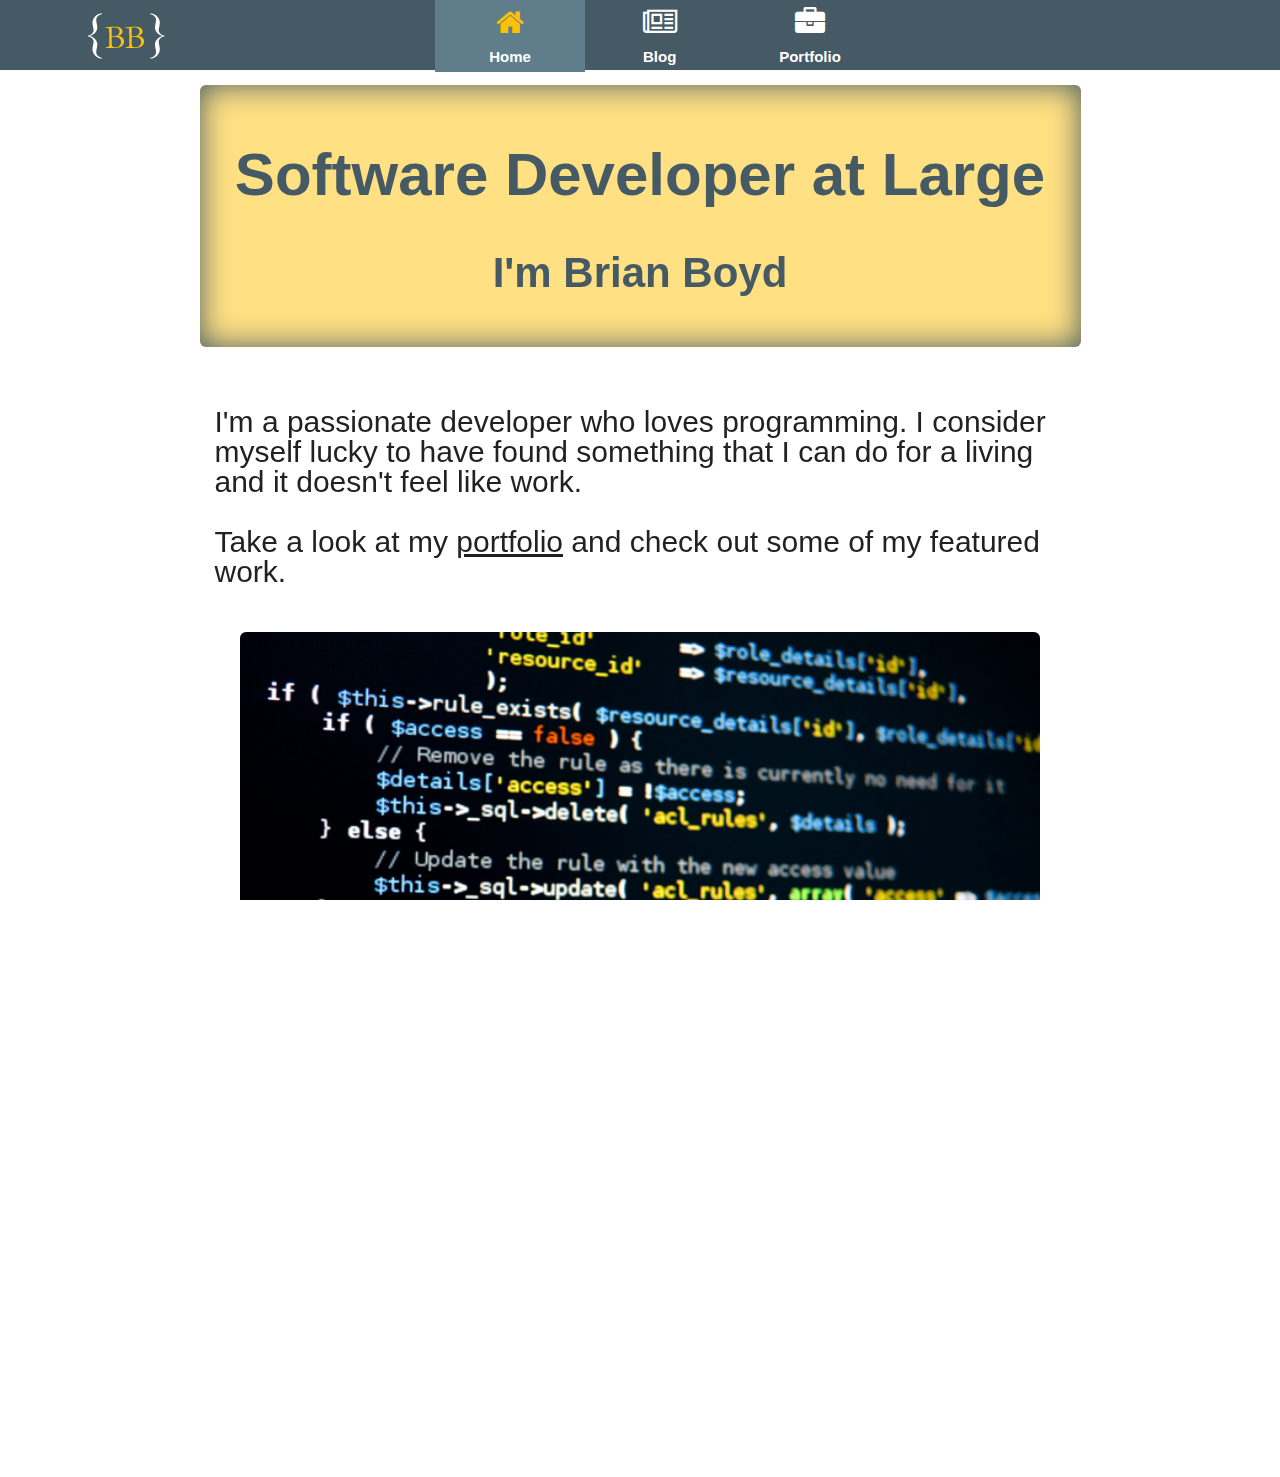
<file: index.html>
<!DOCTYPE html>
<html lang="en">
<head>
  <meta name="viewport" content="width=device-width, initial-scale=1, maximum-scale=1, user-scalable=0"/>
  <meta http-equiv="x-ua-compatible" content="IE=edge" />
  <meta charset="UTF-8">
  <title>Brian Boyd</title>
  <link rel="stylesheet" href="css/lib/font-awesome.min.css">
  <link rel="stylesheet" href="css/fonts/font-mfizz.css">
  <link rel="stylesheet" href="css/lib/prism.css">
  <link rel="stylesheet" href="css/main.css">
</head>
<body>

<div id="home" class="home-container">
  <nav id="mainNav" class="main-nav">
    <div class="bb-logo"></div>
    <ul class="main-nav-list">
        <li id="homeNav" class="main-nav-item">
          <a href="/" title="Home">
            <i class="fa fa-home"></i>
            <span>Home</span>
          </a>
        </li>
        <!--<li id="appsNav" class="main-nav-item">-->
          <!--<a href="/apps" title="Apps">-->
            <!--<i class="fa fa-th"></i>-->
            <!--<span>Apps</span>-->
          <!--</a>-->
        <!--</li>-->
        <li id="blogNav" class="main-nav-item">
          <a href="/blog" title="Blog">
            <i class="fa fa-newspaper-o"></i>
            <span>Blog</span>
          </a>
        </li>
        <li id="portfolioNav" class="main-nav-item">
          <a href="portfolio" title="Portfolio">
            <i class="fa fa-briefcase"></i>
            <span>Portfolio</span>
          </a>
        </li>
    </ul>
  </nav>

  <div id="content" class="content-container">
    <div id="contentBody" class="content-body">
      <main id="bbMain" class="bbMain">
      </main>
      <nav id="bbNav" class="bbNav"></nav>
      <aside class="bbAside"></aside>
    </div>
  </div>
</div>

<script id="homeTmpl" type="text/x-template">
  <div class="flexMe flexItem flexCol">
      <div class="flexItem">
        <div class="home-banner">
          <h1>Software Developer at Large</h1>
          <h2>I'm Brian Boyd</h2>
        </div>
        <div id="leftHomeContent" class="home-content">
          <p>I'm a passionate developer who loves programming. I consider myself lucky to have found something
            that I can do for a living and it doesn't feel like work.</p>
          <p>Take a look at my <a href="/portfolio">portfolio</a> and check out some of my featured work.</p>
        </div>
        <div id="centerHomeContent" class="center-home-content"><img src="img/code_snippet.png" alt=""></div>
        <div id="rightHomeContent" class="home-content">
          <p>I like to program in Java and JavaScript and I enjoy building applications for the web.
          <p>I'm excited for the new ES2015 standard of JavaScript and look forward to using it in my daily workflow.</p>
          <p>I've spent a couple of years dabbling in the arts of SQL and have a solid foundation in relational databases as well.</p>
        </div>
    </div>
  </div>

</script>

<script id="appsTmpl" type="text/x-template">
  <h2>Apps</h2>
</script>

<script id="blogTmpl" type="text/x-template">
  <h2>Blog</h2>
</script>

<script id="portfolioTmpl" type="text/x-template">
  <div id="portfolioDrawer" class="portfolioDrawer">
    <i class="fa fa-chevron-left"></i>
  </div>
</script>

<script id="portfolioSideNavTmpl" type="text/x-template">
  <ul class="portfolioNavList">
    <li id="portfolioSummary" class="portfolio-nav-item">
        <span class="md-space-left">Featured</span>
    </li>
    <li id="portfolioJava" class="portfolio-nav-item">
      <i class="icon-java-bold"></i>
        <span class="sm-space-left">Java</span>
    </li>
    <li id="portfolioJavascript" class="portfolio-nav-item">
      <i class="icon-javascript"></i>
        <span class="sm-space-left">JavaScript</span>
    </li>
    <!--<li id="portfolioNode" class="portfolio-nav-item">-->
      <!--<i class="icon-nodejs"></i>-->
        <!--<span class="sm-space-left">Node JS</span>-->
    <!--</li>-->
    <li id="portfolioPHP" class="portfolio-nav-item">
      <i class="icon-php"></i>
      <span class="sm-space-left">PHP</span>
    </li>
    <li id="portfolioSQL" class="portfolio-nav-item">
      <i class="icon-database-alt2"></i>
        <span class="sm-space-left">SQL</span>
    </li>
  </ul>
</script>

<script id="portfolioSummaryTmpl" type="text/x-template">
  <div class="flexItem">
    <div class="portfolio-header">
      <h1>Featured Work</h1>
    </div>
    <div>
      <p>I'd like to show you some of my featured work. Stay awhile and look around. If you like what you see you can
        visit my <a href="/blog">blog</a> to check out my ramblings on development.</p>
    </div>
  </div>
</script>

<script id="portfolioJavaTmpl" type="text/x-template">
  <div class="flexItem">
    <div class="portfolio-header">
      <h1>Java</h1>
    </div>

    <div class="portfolio-content">
      <h2>Description</h2>
      <p>A chat application built using a Java backend with a relational database to persist data. Javascript on the frontend to make
        asynchronous calls to restful api endpoints. I created this application with a focus on the rest api with
        JSON aspect to learn about api design. This project is an ongoing project of mine that I continue to build features for.</p>
      <p>Here's a <a target="blank" href="https://github.com/briankboyd/hogwash">link</a> to the source code.</p>
  </div>
    <div class="portfolio-content">
      <h2>Programming Techniques</h2>
      <p>One technique I used was code organization based on feature. For example, I grouped all the related social authentication
        classes into an auth folder.
      </p>
      <p>Another technique would be the use of sockets to communicate from the client to the server
        and marshalling the message to and from objects.</p>
      <p>And of course, I'm using rest apis for the room creation, settings, profile updates, and much more. </p>

      <p>Below is a code snippet from the authentication feature set using the enum feature in Java.
        You can call a static method and pass a string as an argument
        representing the provider (Facebook/Google). It then returns an object that knows how to authenticate that provider type.
      </p>
      <p>Here's how this particular method would be called.</p>
      <h3>AuthProviderType.provider( "Google" ).getAuthUser();</h3>
      <p>And here is the complete class.</p>
    </div>


      <pre><code class="language-java">

package hogwash.auth;

public enum AuthProviderType
{

GOOGLE(AuthContstant.GOOGLE)
{
@Override
public AuthProvider getAuthUser()
{
return new AuthGoogleProvider( provider );
}
},
FACEBOOK(AuthContstant.FACEBOOK)
{
@Override
public AuthProvider getAuthUser()
{
return new AuthFacebookProvider( provider );
}
};

private AuthProviderType( String name ) {
this.name = name;
}

@Override
public String toString()
{
return provider;
}

private String getName()
{
return name;
}

public abstract AuthProvider getAuthUser();

public static AuthProviderType provider(String value)
{
for ( AuthProviderType v : values() )
if ( v.getName().equalsIgnoreCase( value ) )
{
provider = value;
return v;
}

throw new IllegalArgumentException();
}

private static String provider;
private String        name;
}</code></pre>
  </div>
</script>

<script id="portfolioJavascriptTmpl" type="text/x-template">
  <div class="flexItem">
    <div class="portfolio-header">
      <h1>JavaScript</h1>
    </div>
    <div class="portfolio-content">
      <h2>Description</h2>
      <p>A tic tac toe game using javascript, css, and html.</p>
      <p>Here's a <a target="blank" href="https://github.com/briankboyd/tic-tac-toe">link</a> to the source code.</p>
    </div>
    <div class="portfolio-content">
    <h2>Programming Techniques</h2>
    <p>In this tic tac toe game, I'm using javascript click events to fire functions that process user events.
      During this process I'm keeping track of the state of the boxes clicked through arrays and then process
      to determine who wins if anyone does.</p>
  </div>
    <div class="portfolio-content">
      <iframe src="tic-tac-toe/index.html" width="100%" height="800px" frameborder="0"></iframe>
    </div>
  </div>
</script>

<script id="portfolioNodeJSTmpl" type="text/x-template">
  <div class="flexItem">
    <div class="portfolio-header">
      <h1>Node JS</h1>
    </div>
    <div class="portfolio-content">
      <h2>Description</h2>
      <p>A </p>
    </div>
    <div class="portfolio-content">
      <h2>Programming Techniques</h2>
      <p>In </p>
    </div>
  </div>
</script>

<script id="portfolioPHPTmpl" type="text/x-template">
  <div class="flexItem">
    <div class="portfolio-header">
      <h1>PHP</h1>
    </div>
    <div class="portfolio-content">
      <h2>Description</h2>
      <p>PHP is a great language for server side scripting. Here I have some code snippets that shows what I can do in PHP.</p>
    </div>
    <div class="portfolio-content">
      <h2>Programming Techniques</h2>
      <p>I'm going to cover a couple main use cases for PHP.</p>
    </div>

    <div class="portfolio-content">
      <h2>Database Connectivity</h2>
      <p>Connecting to a database is a primary use case of php as it lets developers easily connect and dynamically build the html file.</p>
    </div>
    <pre><code class="language-php">
//Setup connection variables, such as database username
//and password
$hostname="localhost";
$username="your_dbusername";
$password="your_dbpassword";
$dbname="your_dbusername";
$usertable="your_tablename";
$yourfield = "your_field";

//Connect to the database
$connection = mysql_connect($hostname, $username, $password);
mysql_select_db($dbname, $connection);

//Setup our query
$query = "SELECT * FROM $usertable";

//Run the Query
$result = mysql_query($query);

//If the query returned results, loop through
// each result
if($result)
{
  while($row = mysql_fetch_array($result))
  {
    $name = $row["$yourfield"];
    echo "Name: " . $name;

  }
}</code></pre>
    <div class="portfolio-content">
      <h2>Build html file from data</h2>
      <p>Dynamically building an html file from data, commonly fetched from a database is a very popular feature of PHP.</p>
      <p>As in most languages looping is a vital feature that is utilized and in PHP, vital for building html files on demand.</p>
    </div>
<pre><code class="language-php">
&lt?php
$shop = array( array("title"=>"rose", "price"=>1.25 , "number"=>15),
array("title"=>"daisy", "price"=>0.75 , "number"=>25),
array("title"=>"orchid", "price"=>1.15 , "number"=>7)
);
?&gt
  &lt?php if (count($shop) &gt 0): ?&gt
&lttable&gt
  &ltthead&gt
  &lttr&gt
    &ltth&gt&lt?php echo implode('&lt/th&gt&ltth&gt', array_keys(current($shop))); ?&gt&lt/th&gt
  &lt/tr&gt
  &lt/thead&gt
  &lttbody&gt
  &lt?php foreach ($shop as $row): array_map('htmlentities', $row); ?&gt
  &lttr&gt
    &lttd&gt&lt?php echo implode('&lt/td&gt&lttd&gt', $row); ?&gt&lt/td&gt
  &lt/tr&gt
  &lt?php endforeach; ?&gt
  &lt/tbody&gt
&lt/table&gt
&lt?php endif; ?&gt</code></pre>
    <p>I've covered a couple use cases that displays why PHP is a solid tool in my toolbox.</p>
    <br>
  </div>
</script>

<script id="portfolioSQLTmpl" type="text/x-template">
  <div class="flexItem">
    <div class="portfolio-header">
      <h1>SQL</h1>
    </div>
    <div class="portfolio-content">
      <h2>Description</h2>
      <p>SQL is language for manipulating databases, I plan to demonstrate a couple things I've picked up along the way.</p>
    </div>
    <div class="portfolio-content">
      <h2>Programming Techniques</h2>
      <p>I'm going to demonstrate how to create a table and insert some values, how to find the max value of a result set, and how to join tables together.</p>
      <p>First we need some data to work with. The following snippet will create a temporary table and then insert some values.</p>
    </div>
    <pre><code class="language-sql">
DROP TABLE IF EXISTS movies;
CREATE TEMP TABLE movies(
movie_id integer PRIMARY KEY
,title varchar(50)
,distributor varchar(50)
,gross numeric(15,2)
);
INSERT INTO movies(movie_id, title, distributor, gross)
VALUES
(1, 'Batman v Superman: Dawn of Justice', 'Warner Bros.',  851883636)
,(2, 'Deadpool', '20th Century Fox', 760230467)
,(3, 'From Vegas to Macau III', 'Bona Film Group', 182581250)
,(4, 'Kung Fu Panda 3', '20th Century Fox', 504385208)
,(5, 'London Has Fallen', 'Focus Features / Lionsgate', 182663575)
,(6, 'The Divergent Series: Allegiant', 'Summit Entertainment', 155656191)
,(7, 'The Jungle Book', 'Disney', 533513247)
,(8, 'The Mermaid', 'Columbia', 552521248)
,(9, 'The Monkey King 2', 'Filmko Entertainment', 193677158)
,(10, 'Zootopia', 'Disney', 908504151)
;
select * from movies;
    </code></pre>
    <div class="portfolio-content">
      <p>And here is the output of the select statement.</p>
    </div>
    <table>
      <thead><tr><th>id</th><th>title</th><th>distributor</th><th>gross</th></tr></thead><tbody>
    <tr><td>1</td><td>Batman v Superman: Dawn of Justice</td><td>Warner Bros.</td><td>851883636</td></tr>
    <tr><td>2</td><td>Deadpool</td><td>20th Century Fox</td><td>760230467</td></tr>
    <tr><td>3</td><td>From Vegas to Macau III</td><td>Bona Film Group</td><td>182581250</td></tr>
    <tr><td>4</td><td>Kung Fu Panda 3</td><td>20th Century Fox</td><td>504385208</td></tr>
    <tr><td>5</td><td>London Has Fallen</td><td>Focus Features / Lionsgate</td><td>182663575</td></tr>
    <tr><td>6</td><td>The Divergent Series: Allegiant</td><td>Summit Entertainment</td><td>155656191</td></tr>
    <tr><td>7</td><td>The Jungle Book</td><td>Disney</td><td>533513247</td></tr>
    <tr><td>8</td><td>The Mermaid</td><td>Columbia</td><td>552521248</td></tr>
    <tr><td>9</td><td>The Monkey King 2</td><td>Filmko Entertainment</td><td>193677158</td></tr>
    <tr><td>10</td><td>Zootopia</td><td>Disney</td><td>908504151</td></tr>
    </tbody></table>
    <div class="portfolio-content">
      <p>Now that we have some data lets find the top grossing movie.</p>
      <p>Here I'm using a windowing function and sorting the gross column in descending order. I'm then creating a column labeled rn for row number
      and then filtering rn to equal 1 giving me the top grossing movie Zootopia.
      </p>
    </div>
    <pre><code class="language-sql">
select *
from
(
select
*,
ROW_NUMBER() OVER (order by gross desc) as rn
from
movies
) t
where
t.rn = 1;</code></pre>
    <p>And the output.</p>
    <table class="tableizer-table">
      <thead><tr class="tableizer-firstrow"><th>id</th><th>title</th><th>distributor</th><th>gross</th></tr></thead><tbody>
    <tr><td>10</td><td>Zootopia</td><td>Disney</td><td>908504151</td></tr>
    </tbody></table>
    <div class="portfolio-content">
      <p>Lets look at what a join can do for us.</p>
      <p>I'm creating a lookup table that holds the movie_id to join to so we can find the rating for each movie.</p>
    </div>
    <pre><code class="language-sql">
DROP TABLE IF EXISTS movie_ratings;
CREATE TEMP TABLE movie_ratings(
movie_id integer PRIMARY KEY
,rating numeric(3,0)
);
INSERT INTO movie_ratings(movie_id, rating)
VALUES
(1, 2)
,(2, 4)
,(3, 9)
,(4, 5)
,(5, 8)
,(6, 3)
,(7, 1)
,(8, 7)
,(9, 10)
,(10, 6)
;</code></pre>
    <div class="portfolio-content">
      <p>Now we can inner join the movies table to the movie_ratings table on the movie_id column.</p>
    </div>
    <pre><code class="language-sql">
select 		title, gross, rating
from 		movies
inner join 	movie_ratings
on 		    movies.movie_id = movie_ratings.movie_id
order by 	rating
;</code></pre>
    <div class="portfolio-content">
      <p>And the results.</p>
    </div>
    <table>
      <thead><tr><th>title</th><th>gross</th><th>rating</th></tr></thead><tbody>
    <tr><td>The Jungle Book</td><td>533513247</td><td>1</td></tr>
    <tr><td>Batman v Superman: Dawn of Justice</td><td>851883636</td><td>2</td></tr>
    <tr><td>The Divergent Series: Allegiant</td><td>155656191</td><td>3</td></tr>
    <tr><td>Deadpool</td><td>760230467</td><td>4</td></tr>
    <tr><td>Kung Fu Panda 3</td><td>504385208</td><td>5</td></tr>
    <tr><td>Zootopia</td><td>908504151</td><td>6</td></tr>
    <tr><td>The Mermaid</td><td>552521248</td><td>7</td></tr>
    <tr><td>London Has Fallen</td><td>182663575</td><td>8</td></tr>
    <tr><td>From Vegas to Macau III</td><td>182581250</td><td>9</td></tr>
    <tr><td>The Monkey King 2</td><td>193677158</td><td>10</td></tr>
    </tbody></table>
    <div class="portfolio-content">
      <p>The Jungle Book wins! I really need to watch that movie.</p>
      <p>I hope you've enjoyed going through this exercise with me.</p>
    </div>
    <br>
  </div>
</script>
<script src="js/lib/jquery-2.2.0.min.js"></script>
<script src="js/lib/underscore-min.js"></script>
<script src="js/lib/prism.js"></script>
<script src="js/app.js"></script>
</body>
</html>
</file>
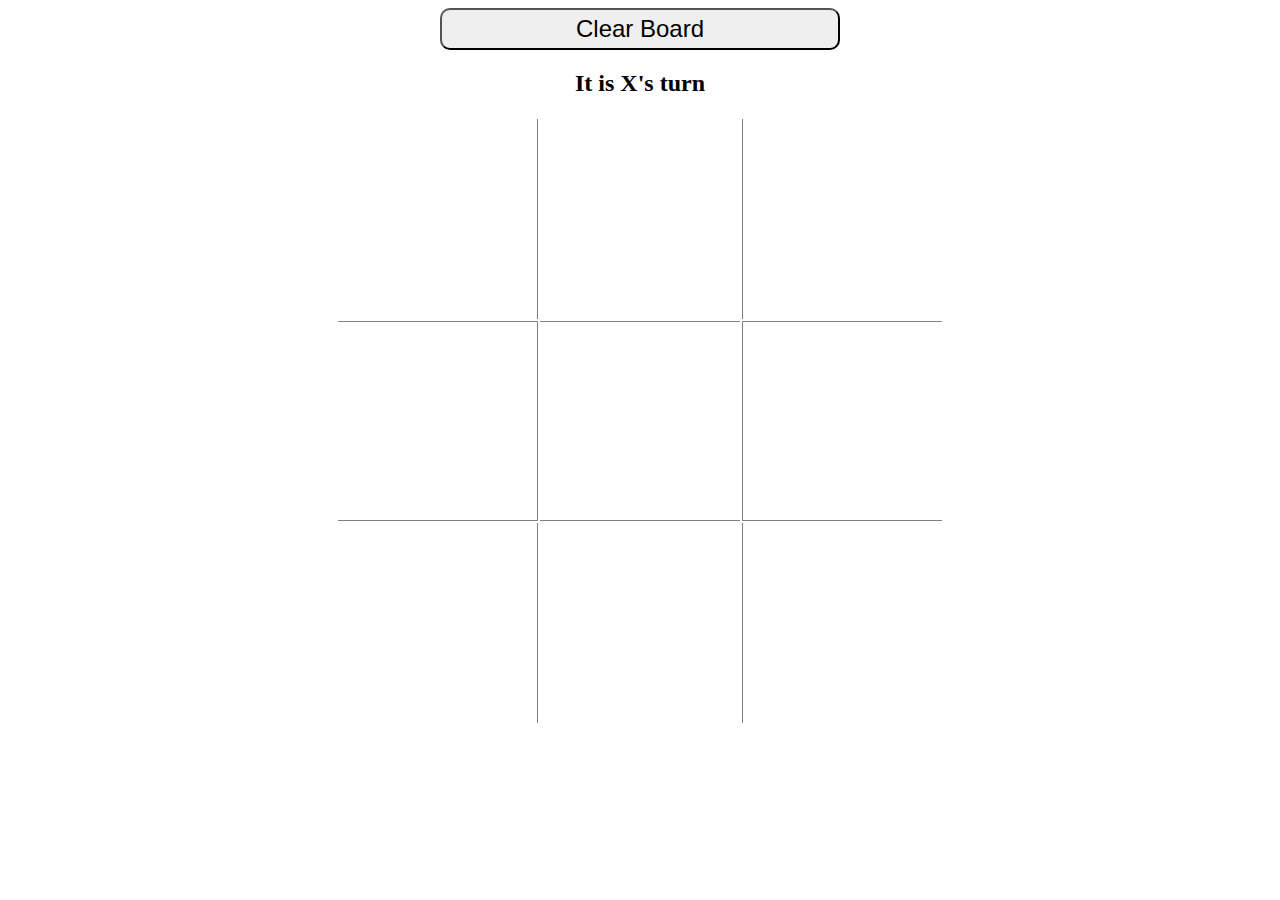
<file: tic-tac-toe/index.html>
<!DOCTYPE html>
<html lang="en">
<head>
  <meta charset="UTF-8">
  <title>Document</title>
  <link rel="stylesheet" href="style.css">
  <script src = "app.js" async></script>
</head>
<body>
  <div class = "container">
    <button id="reset">Clear Board</button>
  </div>
  <h2 class = "playerTurn">It is X's turn</h2>
  <table>
    <thead>
      <tr>
        <td data-num="0"></td>
        <td data-num="1"></td>
        <td data-num="2"></td>
      </tr>
    </thead>
    <tbody>
      <tr>
        <td data-num="3"></td>
        <td data-num="4"></td>
        <td data-num="5"></td>
      </tr>
    </tbody>
    <tfoot>
      <tr>
        <td data-num="6"></td>
        <td data-num="7"></td>
        <td data-num="8"></td>
      </tr>
    </tfoot>
  </table>
</body>
</html>
</file>
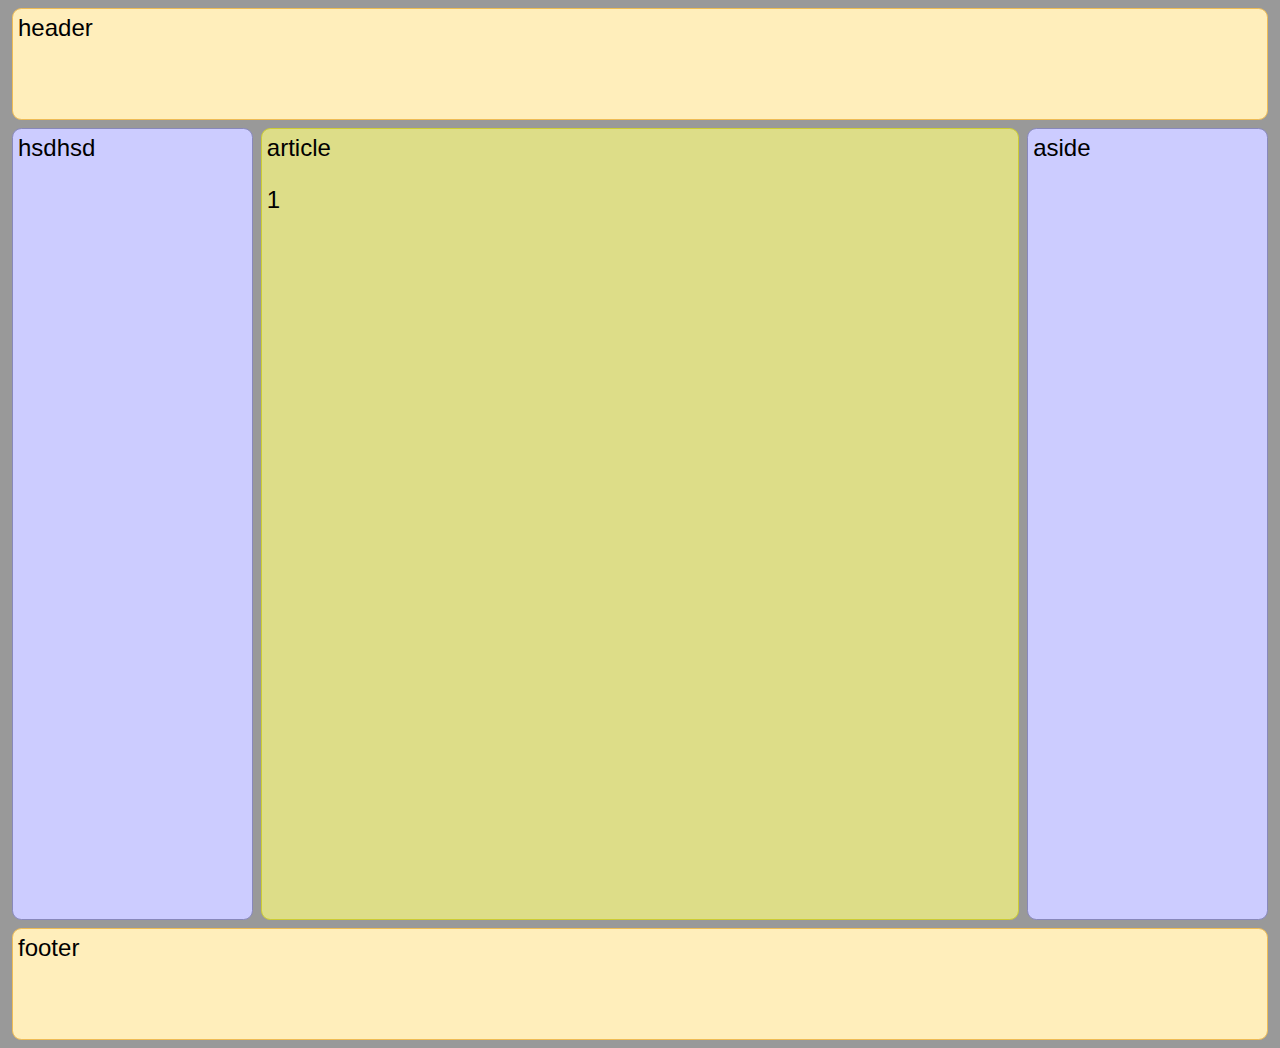
<file: test.html>
<!doctype html>
<html lang="en">
<head>
  <style>

    body {
      font: 24px Helvetica;
      background: #999999;
    }

    #main {
      min-height: 800px;
      margin: 0px;
      padding: 0px;
      display: -webkit-flex;
      display:         -webkit-box;
      display:         -ms-flexbox;
      display:         flex;
      -webkit-flex-flow: row;
      -ms-flex-flow: row;
      flex-flow: row;
    }

    #main > article {
      margin: 4px;
      padding: 5px;
      border: 1px solid #cccc33;
      border-radius: 7pt;
      background: #dddd88;
      -webkit-flex: 3 1 60%;
      -webkit-box-flex: 3;
      -ms-flex: 3 1 60%;
      flex: 3 1 60%;
      -webkit-order: 2;
      -webkit-box-ordinal-group: 3;
      -ms-flex-order: 2;
      order: 2;
    }

    #main > nav {
      margin: 4px;
      padding: 5px;
      border: 1px solid #8888bb;
      border-radius: 7pt;
      background: #ccccff;
      -webkit-flex: 1 6 20%;
      -webkit-box-flex: 1;
      -ms-flex: 1 6 20%;
      flex: 1 6 20%;
      -webkit-order: 1;
      -webkit-box-ordinal-group: 2;
      -ms-flex-order: 1;
      order: 1;
    }

    #main > aside {
      margin: 4px;
      padding: 5px;
      border: 1px solid #8888bb;
      border-radius: 7pt;
      background: #ccccff;
      -webkit-flex: 1 6 20%;
      -webkit-box-flex: 1;
      -ms-flex: 1 6 20%;
      flex: 1 6 20%;
      -webkit-order: 3;
      -webkit-box-ordinal-group: 4;
      -ms-flex-order: 3;
      order: 3;
    }

    header, footer {
      display: block;
      margin: 4px;
      padding: 5px;
      min-height: 100px;
      border: 1px solid #eebb55;
      border-radius: 7pt;
      background: #ffeebb;
    }

    /* Too narrow to support three columns */
    @media all and (max-width: 640px) {

      #main, #page {
        -webkit-flex-flow: column;
        flex-direction: column;
      }

      #main > article, #main > nav, #main > aside {
        /* Return them to document order */
        -webkit-order: 0;
        order: 0;
      }

      #main > nav, #main > aside, header, footer {
        min-height: 50px;
        max-height: 50px;
      }
    }

  </style>
</head>
<body>
<header>header</header>
<div id='main'>
  <article>article
  <p>1</p>
  </article>
  <nav>hsdhsd</nav>
  <aside>aside</aside>
</div>
<footer>footer</footer>
</body>
</html>
</file>
<file: css/fonts/font-mfizz.css>
/*!
 * Font Mfizz 2.3.0-SNAPSHOT
 * Copyright 2013-2016 Fizzed, Inc.
 * MIT License
 *
 * Project: http://fizzed.com/oss/font-mfizz
 *
 * The font designed for technology and software geeks representing programming
 * languages, operating systems, software engineering, and technology.
 *
 * Fizzed, Inc.
 * Web: http://fizzed.com/
 * Twitter: http://twitter.com/fizzed_inc
 */

@font-face {
  font-family: "FontMfizz";
  src: url("./font-mfizz.eot");
  src: url("./font-mfizz.eot?#iefix") format("embedded-opentype"),
       url("./font-mfizz.woff") format("woff"),
       url("./font-mfizz.ttf") format("truetype"),
       url("./font-mfizz.svg#font-mfizz") format("svg");
  font-weight: normal;
  font-style: normal;
}

@media screen and (-webkit-min-device-pixel-ratio:0) {
  @font-face {
    font-family: "FontMfizz";
    src: url("./font-mfizz.svg#font-mfizz") format("svg");
  }
}

[data-icon]:before { content: attr(data-icon); }

[data-icon]:before,
.icon-3dprint:before,
.icon-angular:before,
.icon-antenna:before,
.icon-apache:before,
.icon-archlinux:before,
.icon-aws:before,
.icon-blackberry:before,
.icon-bomb:before,
.icon-c:before,
.icon-cassandra:before,
.icon-centos:before,
.icon-clojure:before,
.icon-coffee-bean:before,
.icon-cplusplus:before,
.icon-csharp:before,
.icon-css:before,
.icon-database:before,
.icon-database-alt:before,
.icon-database-alt2:before,
.icon-debian:before,
.icon-docker:before,
.icon-dreamhost:before,
.icon-elixir:before,
.icon-erlang:before,
.icon-exherbo:before,
.icon-fedora:before,
.icon-fire-alt:before,
.icon-freebsd:before,
.icon-gentoo:before,
.icon-ghost:before,
.icon-git:before,
.icon-gnome:before,
.icon-google:before,
.icon-google-alt:before,
.icon-google-code:before,
.icon-google-developers:before,
.icon-gradle:before,
.icon-grails:before,
.icon-grails-alt:before,
.icon-grunt:before,
.icon-hadoop:before,
.icon-haskell:before,
.icon-heroku:before,
.icon-html:before,
.icon-iphone:before,
.icon-java:before,
.icon-java-bold:before,
.icon-java-duke:before,
.icon-javascript:before,
.icon-javascript-alt:before,
.icon-jetty:before,
.icon-kde:before,
.icon-laravel:before,
.icon-line-graph:before,
.icon-linux-mint:before,
.icon-looking:before,
.icon-mariadb:before,
.icon-maven:before,
.icon-microscope:before,
.icon-mobile-device:before,
.icon-mobile-phone-alt:before,
.icon-mobile-phone-broadcast:before,
.icon-mongodb:before,
.icon-mssql:before,
.icon-mysql:before,
.icon-mysql-alt:before,
.icon-netbsd:before,
.icon-nginx:before,
.icon-nginx-alt:before,
.icon-nginx-alt2:before,
.icon-nodejs:before,
.icon-objc:before,
.icon-oracle:before,
.icon-oracle-alt:before,
.icon-osx:before,
.icon-perl:before,
.icon-phone-alt:before,
.icon-phone-gap:before,
.icon-phone-retro:before,
.icon-php:before,
.icon-php-alt:before,
.icon-playframework:before,
.icon-playframework-alt:before,
.icon-plone:before,
.icon-postgres:before,
.icon-postgres-alt:before,
.icon-python:before,
.icon-raspberrypi:before,
.icon-redhat:before,
.icon-redis:before,
.icon-ruby:before,
.icon-ruby-on-rails:before,
.icon-ruby-on-rails-alt:before,
.icon-satellite:before,
.icon-scala:before,
.icon-scala-alt:before,
.icon-script:before,
.icon-script-alt:before,
.icon-shell:before,
.icon-solaris:before,
.icon-splatter:before,
.icon-spring:before,
.icon-suse:before,
.icon-svg:before,
.icon-symfony:before,
.icon-tomcat:before,
.icon-ubuntu:before,
.icon-wireless:before,
.icon-wordpress:before {
  display: inline-block;
  font-family: "FontMfizz";
  font-style: normal;
  font-weight: normal;
  font-variant: normal;
  line-height: 1;
  text-decoration: inherit;
  text-rendering: optimizeLegibility;
  text-transform: none;
  -moz-osx-font-smoothing: grayscale;
  -webkit-font-smoothing: antialiased;
  font-smoothing: antialiased;
}

.icon-3dprint:before { content: "\f100"; }
.icon-angular:before { content: "\f101"; }
.icon-antenna:before { content: "\f102"; }
.icon-apache:before { content: "\f103"; }
.icon-archlinux:before { content: "\f104"; }
.icon-aws:before { content: "\f105"; }
.icon-blackberry:before { content: "\f106"; }
.icon-bomb:before { content: "\f107"; }
.icon-c:before { content: "\f108"; }
.icon-cassandra:before { content: "\f109"; }
.icon-centos:before { content: "\f10a"; }
.icon-clojure:before { content: "\f10b"; }
.icon-coffee-bean:before { content: "\f10c"; }
.icon-cplusplus:before { content: "\f10d"; }
.icon-csharp:before { content: "\f10e"; }
.icon-css:before { content: "\f10f"; }
.icon-database:before { content: "\f110"; }
.icon-database-alt:before { content: "\f111"; }
.icon-database-alt2:before { content: "\f112"; }
.icon-debian:before { content: "\f113"; }
.icon-docker:before { content: "\f114"; }
.icon-dreamhost:before { content: "\f115"; }
.icon-elixir:before { content: "\f116"; }
.icon-erlang:before { content: "\f117"; }
.icon-exherbo:before { content: "\f118"; }
.icon-fedora:before { content: "\f119"; }
.icon-fire-alt:before { content: "\f11a"; }
.icon-freebsd:before { content: "\f11b"; }
.icon-gentoo:before { content: "\f11c"; }
.icon-ghost:before { content: "\f11d"; }
.icon-git:before { content: "\f11e"; }
.icon-gnome:before { content: "\f11f"; }
.icon-google:before { content: "\f120"; }
.icon-google-alt:before { content: "\f121"; }
.icon-google-code:before { content: "\f122"; }
.icon-google-developers:before { content: "\f123"; }
.icon-gradle:before { content: "\f124"; }
.icon-grails:before { content: "\f125"; }
.icon-grails-alt:before { content: "\f126"; }
.icon-grunt:before { content: "\f127"; }
.icon-hadoop:before { content: "\f128"; }
.icon-haskell:before { content: "\f129"; }
.icon-heroku:before { content: "\f12a"; }
.icon-html:before { content: "\f12b"; }
.icon-iphone:before { content: "\f12c"; }
.icon-java:before { content: "\f12d"; }
.icon-java-bold:before { content: "\f12e"; }
.icon-java-duke:before { content: "\f12f"; }
.icon-javascript:before { content: "\f130"; }
.icon-javascript-alt:before { content: "\f131"; }
.icon-jetty:before { content: "\f132"; }
.icon-kde:before { content: "\f133"; }
.icon-laravel:before { content: "\f134"; }
.icon-line-graph:before { content: "\f135"; }
.icon-linux-mint:before { content: "\f136"; }
.icon-looking:before { content: "\f137"; }
.icon-mariadb:before { content: "\f138"; }
.icon-maven:before { content: "\f139"; }
.icon-microscope:before { content: "\f13a"; }
.icon-mobile-device:before { content: "\f13b"; }
.icon-mobile-phone-alt:before { content: "\f13c"; }
.icon-mobile-phone-broadcast:before { content: "\f13d"; }
.icon-mongodb:before { content: "\f13e"; }
.icon-mssql:before { content: "\f13f"; }
.icon-mysql:before { content: "\f140"; }
.icon-mysql-alt:before { content: "\f141"; }
.icon-netbsd:before { content: "\f142"; }
.icon-nginx:before { content: "\f143"; }
.icon-nginx-alt:before { content: "\f144"; }
.icon-nginx-alt2:before { content: "\f145"; }
.icon-nodejs:before { content: "\f146"; }
.icon-objc:before { content: "\f147"; }
.icon-oracle:before { content: "\f148"; }
.icon-oracle-alt:before { content: "\f149"; }
.icon-osx:before { content: "\f14a"; }
.icon-perl:before { content: "\f14b"; }
.icon-phone-alt:before { content: "\f14c"; }
.icon-phone-gap:before { content: "\f14d"; }
.icon-phone-retro:before { content: "\f14e"; }
.icon-php:before { content: "\f14f"; }
.icon-php-alt:before { content: "\f150"; }
.icon-playframework:before { content: "\f151"; }
.icon-playframework-alt:before { content: "\f152"; }
.icon-plone:before { content: "\f153"; }
.icon-postgres:before { content: "\f154"; }
.icon-postgres-alt:before { content: "\f155"; }
.icon-python:before { content: "\f156"; }
.icon-raspberrypi:before { content: "\f157"; }
.icon-redhat:before { content: "\f158"; }
.icon-redis:before { content: "\f159"; }
.icon-ruby:before { content: "\f15a"; }
.icon-ruby-on-rails:before { content: "\f15b"; }
.icon-ruby-on-rails-alt:before { content: "\f15c"; }
.icon-satellite:before { content: "\f15d"; }
.icon-scala:before { content: "\f15e"; }
.icon-scala-alt:before { content: "\f15f"; }
.icon-script:before { content: "\f160"; }
.icon-script-alt:before { content: "\f161"; }
.icon-shell:before { content: "\f162"; }
.icon-solaris:before { content: "\f163"; }
.icon-splatter:before { content: "\f164"; }
.icon-spring:before { content: "\f165"; }
.icon-suse:before { content: "\f166"; }
.icon-svg:before { content: "\f167"; }
.icon-symfony:before { content: "\f168"; }
.icon-tomcat:before { content: "\f169"; }
.icon-ubuntu:before { content: "\f16a"; }
.icon-wireless:before { content: "\f16b"; }
.icon-wordpress:before { content: "\f16c"; }
</file>
<file: css/lib/prism.css>
/* http://prismjs.com/download.html?themes=prism&languages=markup+css+clike+javascript+java+sql&plugins=line-numbers */
/**
 * prism.js default theme for JavaScript, CSS and HTML
 * Based on dabblet (http://dabblet.com)
 * @author Lea Verou
 */

code[class*="language-"],
pre[class*="language-"] {
	color: black;
	background: none;
	text-shadow: 0 1px white;
	font-family: Consolas, Monaco, 'Andale Mono', 'Ubuntu Mono', monospace;
	text-align: left;
	white-space: pre;
	word-spacing: normal;
	word-break: normal;
	word-wrap: normal;
	line-height: 1.5;

	-moz-tab-size: 4;
	-o-tab-size: 4;
	tab-size: 4;

	-webkit-hyphens: none;
	-moz-hyphens: none;
	-ms-hyphens: none;
	hyphens: none;
}

pre[class*="language-"]::-moz-selection, pre[class*="language-"] ::-moz-selection,
code[class*="language-"]::-moz-selection, code[class*="language-"] ::-moz-selection {
	text-shadow: none;
	background: #b3d4fc;
}

pre[class*="language-"]::selection, pre[class*="language-"] ::selection,
code[class*="language-"]::selection, code[class*="language-"] ::selection {
	text-shadow: none;
	background: #b3d4fc;
}

@media print {
	code[class*="language-"],
	pre[class*="language-"] {
		text-shadow: none;
	}
}

/* Code blocks */
pre[class*="language-"] {
	padding: 1em;
	margin: .5em 0;
	overflow: auto;
}

:not(pre) > code[class*="language-"],
pre[class*="language-"] {
	background: #f5f2f0;
}

/* Inline code */
:not(pre) > code[class*="language-"] {
	padding: .1em;
	border-radius: .3em;
	white-space: normal;
}

.token.comment,
.token.prolog,
.token.doctype,
.token.cdata {
	color: slategray;
}

.token.punctuation {
	color: #999;
}

.namespace {
	opacity: .7;
}

.token.property,
.token.tag,
.token.boolean,
.token.number,
.token.constant,
.token.symbol,
.token.deleted {
	color: #905;
}

.token.selector,
.token.attr-name,
.token.string,
.token.char,
.token.builtin,
.token.inserted {
	color: #690;
}

.token.operator,
.token.entity,
.token.url,
.language-css .token.string,
.style .token.string {
	color: #a67f59;
	background: hsla(0, 0%, 100%, .5);
}

.token.atrule,
.token.attr-value,
.token.keyword {
	color: #07a;
}

.token.function {
	color: #DD4A68;
}

.token.regex,
.token.important,
.token.variable {
	color: #e90;
}

.token.important,
.token.bold {
	font-weight: bold;
}
.token.italic {
	font-style: italic;
}

.token.entity {
	cursor: help;
}

pre.line-numbers {
	position: relative;
	padding-left: 3.8em;
	counter-reset: linenumber;
}

pre.line-numbers > code {
	position: relative;
}

.line-numbers .line-numbers-rows {
	position: absolute;
	pointer-events: none;
	top: 0;
	font-size: 100%;
	left: -3.8em;
	width: 3em; /* works for line-numbers below 1000 lines */
	letter-spacing: -1px;
	border-right: 1px solid #999;

	-webkit-user-select: none;
	-moz-user-select: none;
	-ms-user-select: none;
	user-select: none;

}

	.line-numbers-rows > span {
		pointer-events: none;
		display: block;
		counter-increment: linenumber;
	}

		.line-numbers-rows > span:before {
			content: counter(linenumber);
			color: #999;
			display: block;
			padding-right: 0.8em;
			text-align: right;
		}
</file>
<file: css/main.css>
@import url('https://www.google.com/fonts#UsePlace:use/Collection:Merriweather:300');
pre {
    white-space: pre-wrap !important;
    padding: 0;
    margin: 0;
    font-size: 1.5rem;
}
code[class*="language-"],
pre[class*="language-"] {
    overflow-x: auto !important;
    white-space: pre-wrap;
    padding: 0;
    margin: 0;
}
html, body {
    padding: 0;
    margin: 0;
    height: 100%;
    /*background-image: url("../img/grey_wash_wall.png");*/
    font-family: 'Merriweather', Arial, serif;
    overflow-x: hidden;
    font-size: 15px;
}
html * {
    color: #212121;
}

h1 {
    font-size: 4rem;
}
h2 {
    font-size: 2.8rem;
}
::selection {
    color: #FFC107;
    background-color: #455A64;
}
p {
    font-size: 2rem;
    line-height: 2rem;
}
.home-container {
    display: flex;
    flex-direction: column-reverse;
    height: 100vh; /*for ie11 */
    min-height: 100vh;
}
.main-nav * {
    color: #fff;
}
.main-nav {
    background-color: #455A64;
    display: flex;
    flex-direction: row;
    height: 70px;
    max-height: 70px;
}
.main-nav span {
    padding-top: 10px;
    font-size: 1.0rem;
}
.main-nav-list {
    margin: 0;
    padding: 0;
    display: flex;
    flex: 1;
    list-style: none;
}
.main-nav-item  {
    padding: 0.8rem;
    font-weight: bold;
    text-decoration: none;
    display: flex;
    flex-direction: row;
    flex: 1;
    align-items: center;
    justify-content: center;
}
.main-nav i {
    font-size: 2.0rem;
}
.main-nav a {
    text-decoration: none;
    text-align: center;
}
.main-nav span {
    display: none;
}

.content-container {
    display: flex;
    flex: 1;

}
.content-body {
    display: flex;
    flex: 1;
    transform: translate3d(0, 0, 0);
    transition: transform .3s;
}
.bbMain {
    /*padding-left: 1.0em;*/
    display: flex;
    flex: 1;
    overflow-y: auto !important;
    overflow-x: hidden;
}

.content-body.open-drawer {
    transform: translate3d(-220px, 0, 0);
}
.nav-color {
    background-color: #607D8B;
}
.nav-color-i  {
    color: #FFC107 !important;
}

.divider-right {
    border-right: solid #B6B6B6;
}

.divider-left {
    border-left: solid #B6B6B6;
}
/* Portfolio styling*/
.portfolioNavList {
    margin: 0;
    padding: 0;
    display: flex;
    flex-direction: column;
    flex: 1;
}
.portfolioNavList li{
    padding: 1.0rem 1.5rem;
    font-weight: bold;
    list-style: none;
    font-size: 1.5rem;
    display: flex;
    align-items: center;
}
.portfolio-nav-item *{
    color: #212121;
}
.portfolioNavList i {
    font-size: 2.0rem;
}
.portfolioDropList {
    display: none;
}

.bbNav {
    position: absolute;
    width: 220px;
    border-left: solid #B6B6B6;
    height: 100%;
}
.portfolioDrawer {
    display: flex;
    flex: 0;
    flex-direction: row;
    align-items: center;
    margin-left: auto;
}
.portfolioDrawer i {
    display: inline-block;
    position: relative;
    z-index: 1;
    padding: 1em;
    margin: -1em;
    font-size: 2.0rem;
 }
.home-banner {
    margin-top: 1em;
    /*margin-right: 10em;*/
    padding: 1em 1em;
    border-radius: 6px;
    background-color: #ffe083;
    box-shadow: inset 0 0 30px #455A64;

}
.home-banner * {
    color: #455A64;
    text-align: center;
}

.home-content {
    margin-top: 1em;
    padding: 1em 1em;
    justify-content: center;
    border-radius: 6px;
}
.center-home-content img {
    width: 100%;
    height: 400px;
}
.flexMe {
    display: flex;
}
.flexItem {
    flex: 1;
 }
.flexCol {
    flex-direction: column;
}
.flexRow {
    flex-direction: row;
}
.flexLeft {
    justify-content: flex-start;
}
.flexCenter {
    justify-content: center;
}
.overflow {
    overflow-y: auto !important;
}
.sm-space-left {
    margin-left: 5px;
}
.md-space-left {
    margin-left: 35px;
}
.portfolio-header {
    text-align: center;
}
.portfolio-content {
    padding-left: 0.5rem;
    /*margin-right: 5.5rem;*/
}
.portfolio-featured-img {
    background: url("../img/language-collage.jpg") no-repeat fixed;
    /*height: 400px;*/
    height: 60vh;
    /*min-width: 800px;*/
    /*max-width: 800px;*/
    background-size: cover;
}
.bb-code {
    overflow-x: auto !important;
}
/* Medium Devices, Desktops */
@media only screen and (min-width : 992px) {
    .home-container {
        display: flex;
        flex-direction: column;
        height: 100vh; /*for ie11 */
        min-height: 100vh;
    }
    .main-nav {
        padding: 0;
        margin: 0;
        padding-right: 10em;
    }
    .main-nav-list {
        margin: 0;
        padding: 0;
        display: flex;
        flex-wrap: wrap;
        justify-content: center;
        list-style: none;
    }
    .main-nav-item {
        padding: 0.5rem 2.5rem;
        font-size: 1.3rem;
        font-weight: bold;
        text-decoration: none;
        display: flex;
        flex: none;
        flex-direction: column;
        cursor: pointer;
        width: 5rem;
    }
    .main-nav span {
        display: flex;
    }
    .main-nav li:hover {
        background: #607D8B !important;
    }
    .main-nav li:hover i{
        color: #FFC107 !important;
    }
    .bbMain {
        padding: 0 1.0em;
        /*flex: 1;*/
    }
    .bbNav, .bbAside {
        flex: 0 0 12.3em;
        display: inherit;
        position: inherit;
        width: inherit;
        height: inherit;

    }
    .bbNav {
        order: -1;
        padding-left: 0;
        border-left: none;
    }
    .bbAside {
        /*display: none;*/
    }
    .bbNav li {
        cursor: pointer;
        /*min-height: 50px;*/
        /*padding-right: 0;*/
    }
    .bbNav li:hover {
        background: #607D8B !important;
    }
    .bbNav li:hover i{
        color: #FFC107 !important;
    }
    .portfolioNavList {
        border-right: solid #B6B6B6;
    }
    .portfolioDrawer {
        display: none;
    }
    .bb-logo {
        margin-top: 5px;
        margin-left: 4rem;
        width: 130px;
        height: 67px;
        background: url("../img/bb_logo.png") no-repeat;
    }
    .center-home-content img {
        display:block;
        margin:auto;
        text-align: center;
        border-radius: 6px;
        width: 800px;
        height: 500px;
    }
}
</file>
<file: tic-tac-toe/style.css>
table {
  margin: 0 auto;
  border-radius:10px;
}
td {
  border: 1px solid grey;
  width: 200px;
  height: 200px;
  text-align: center;
  font-size: 8em;
  box-sizing:border-box;
}
td:hover{
  cursor:pointer;
}
td:first-child{
  border-left: none;
}
td:last-child{
  border-right: none;
}
td:nth-child(2n+2){
  border-right: none;
  border-left: none;
}
thead tr td{
  border-top:none;
  border-bottom: none;
}
tfoot tr td{
  border-top:none;
  border-bottom: none;
}
.container, .playerTurn {
  text-align: center;
}
.X, .O {
  border-radius: 10px;
}
.X {
  background: #455A64;
}
.O {
  background: #FFC107;
}
.clear {
  background: white;
}
#reset {
  padding: 5px;
  width: 400px;
  font-size: 1.5em;
  border-radius: 10px;
  cursor: pointer;
}
#reset:hover{
  background: #b8bdee;
  border-color: white;
}
</file>
